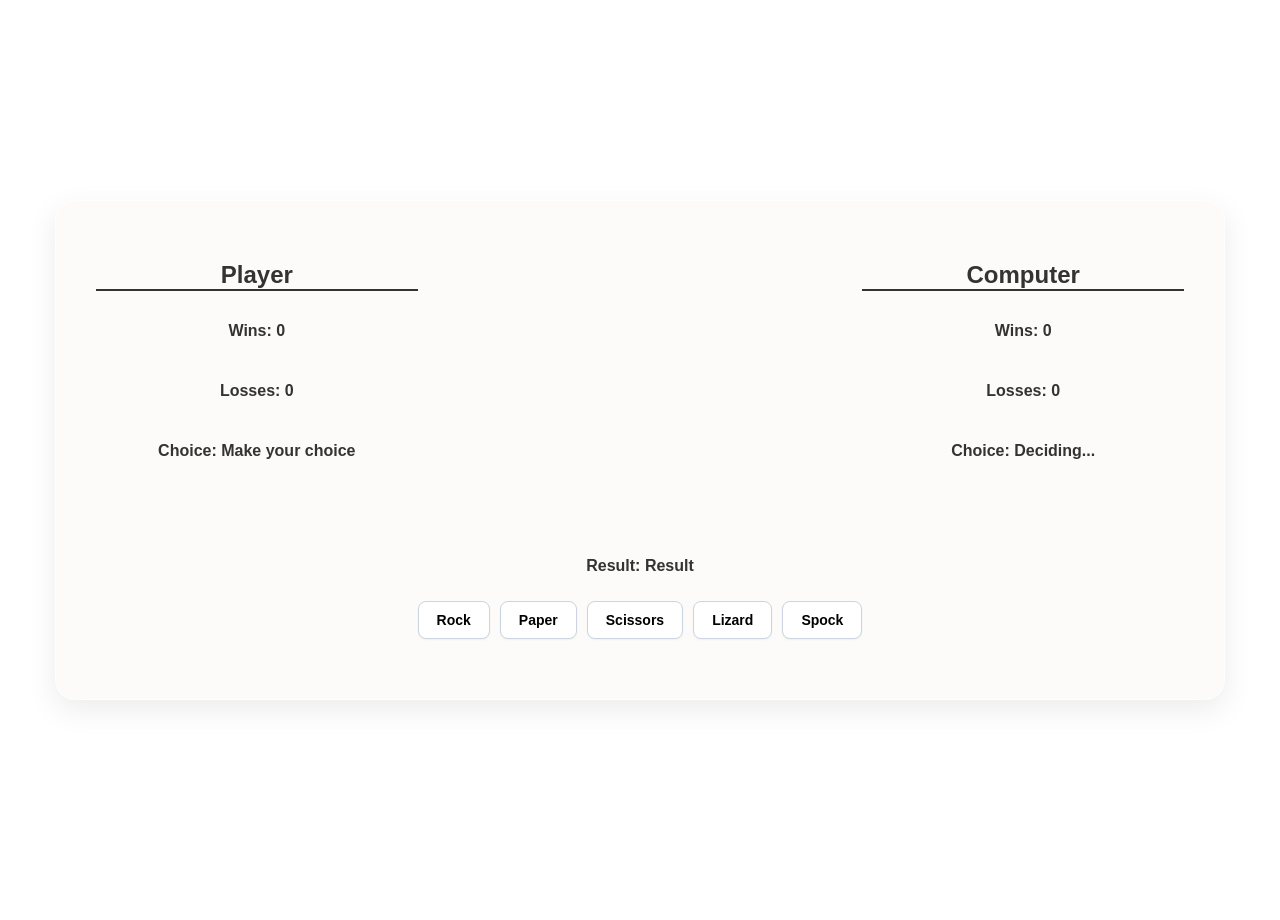
<file: index.html>
<!DOCTYPE html>
<html lang="en">

<head>
    <!-- Defines character encoding -->
    <meta charset="UTF-8">
    <!-- Ensures proper scaling on mobile devices -->
    <meta name="viewport" content="width=device-width, initial-scale=1.0">
    <!-- Page title shown in the browser tab -->
    <title>🪨📄✂️</title>
    <!-- Links the external CSS file -->
    <link rel="stylesheet" href="style.css">
</head>

<body>
    <!-- Main wrapper for the entire game layout -->
    <div class="game-container">

        <!-- Left column: Player stats and choices -->
        <div class="column player-side">
            <h2>Player</h2>
            <!-- Spans with IDs allow JavaScript to update the text dynamically -->
            <p>Wins: <span id="HWins">0</span></p>
            <p>Losses: <span id="HLosses">0</span></p>
            <p>Choice: <span id="human">Make your choice</span></p>
        </div>

        <!-- Middle column: Action buttons and game outcome -->
        <div class="column middle-side">
            <!-- Displays the winner of the current round -->
            <p class="result-text">Result: <span id="result">Result</span></p>
            <!-- Container for the playable buttons -->
            <div class="buttons">
                <button id="rock">Rock</button>
                <button id="paper">Paper</button>
                <button id="scissors">Scissors</button>
                <button id="lizard">Lizard</button>
                <button id="spock">Spock</button>
            </div>
        </div>

        <!-- Right column: Computer stats and choices -->
        <div class="column cpu-side">
            <h2>Computer</h2>
            <p>Wins: <span id="CPUWins">0</span></p>
            <p>Losses: <span id="CPULosses">0</span></p>
            <p>Choice: <span id="computer">Deciding...</span></p>
        </div>

    </div>

    <svg style="display: none;">
        <defs>
            <filter id="smear-filter">
                <feGaussianBlur stdDeviation="0 10" />
            </filter>
        </defs>
    </svg>
    <!-- Links the external JavaScript file containing game logic -->
    <script src="script.js"></script>
</body>

</html>
</file>
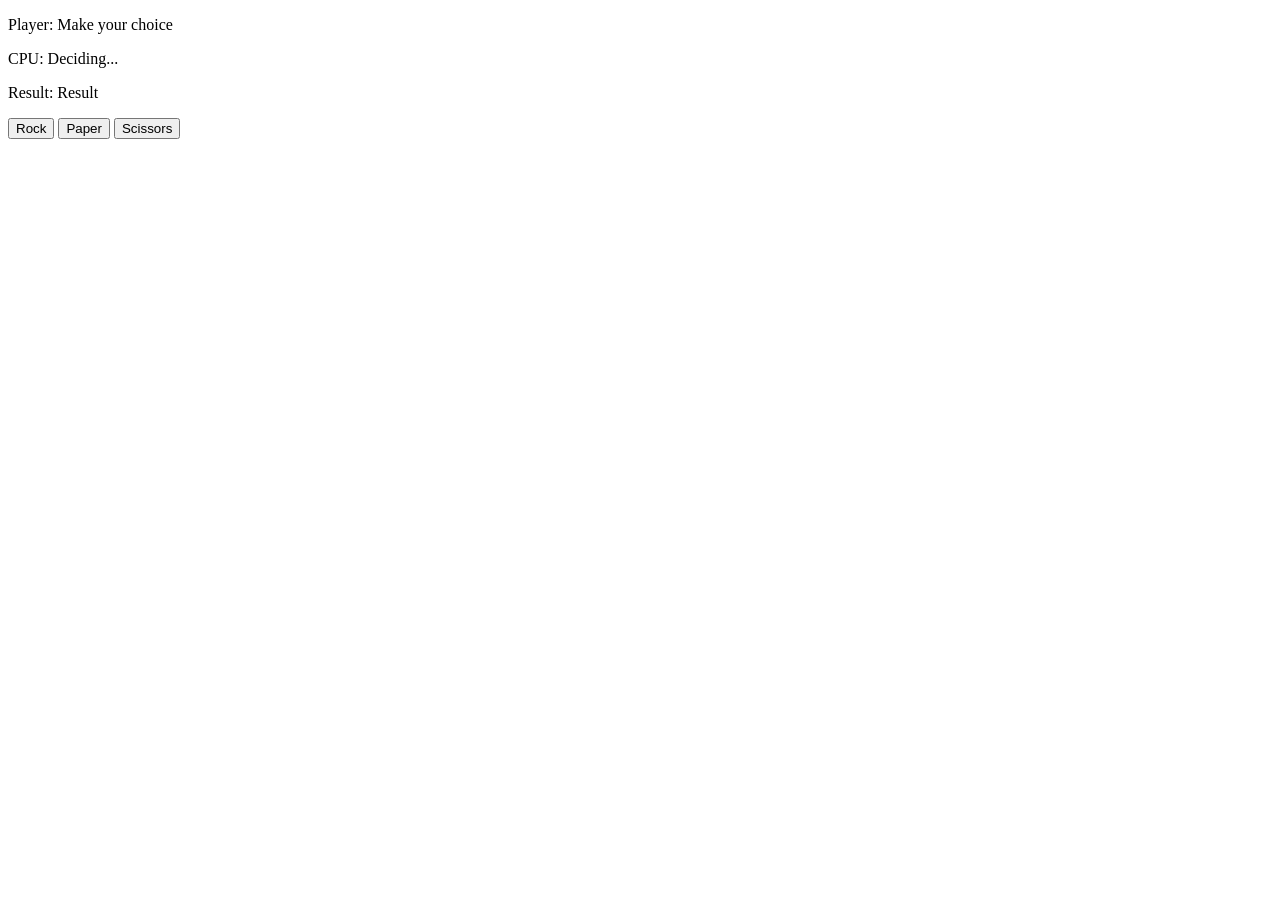
<file: P4 - Frontend - Steen, Papier, Schaar V1/index.html>
<!DOCTYPE html>
<html lang="en">

<head>
    <meta charset="UTF-8">
    <meta name="viewport" content="width=device-width, initial-scale=1.0">
    <title>🪨📄✂️</title>
</head>

<body>
    <p class="info">Player: <span id="human"></span></p>
    <p class="info">CPU: <span id="computer"></span></p>
    <p class="info">Result: <span id="result"></span></p>
    <div class="buttons">
        <button id="rock">Rock</button>
        <button id="paper">Paper</button>
        <button id="scissors">Scissors</button>
    </div>
    <script src="script.js"></script>
</body>

</html>
</file>
<file: style.css>
:root {
    --win-color: #2ecc71;
    --win-glow: rgba(46, 204, 113, 0.5);
    --lose-color: #e74c3c;
    --lose-glow: rgba(231, 76, 60, 0.5);
    --bg-color: #f9f9f9;
    --text-color: #333;
    --text-font: 'Comic Sans MS', cursive, sans-serif;
    --container-bg: #fcfbf9;
}

body {
    margin: 0;
    min-height: 100vh;
    display: flex;
    justify-content: center;
    align-items: center;
    font-weight: bolder;
    font-family: var(--text-font);
    color: var(--text-color);
    position: relative;
    overflow: hidden; /* Prevents unwanted scrollbars caused by the background blur */
}

/* Blurred background image layer */
body::before {
    content: "";
    position: absolute;
    top: -20px; /* Slightly larger than viewport to eliminate white edges from blur */
    left: -20px;
    right: -20px;
    bottom: -20px;
    background-image: url('https://images.unsplash.com/photo-1557683316-973673baf926?q=80&w=1200');
    background-size: cover;
    background-position: center;
    filter: blur(20px);
    z-index: -1; /* Keeps image behind the game content */
}

/* Main game container panel */
.game-container {
    display: flex;
    justify-content: space-between;
    align-items: flex-start;
    text-align: center;
    background-color: var(--container-bg);
    padding: 40px;
    border-radius: 20px;
    box-shadow: 0 10px 30px rgba(0, 0, 0, 0.08);
    border: 1px solid rgba(255, 255, 255, 0.7);
    width: 85%;
    max-width: 1100px;
}

/* Individual layout column styling */
.column {
    flex: 1; /* Distributes width evenly among columns */
    display: flex;
    flex-direction: column;
    gap: 10px;
}

/* Middle column adjustments for action elements */
.middle-side {
    justify-content: center;
    align-self: flex-start;
    margin-top: 300px; /* Keeps buttons vertically aligned with choice images */
}

/* Button layout configuration */
.buttons {
    display: flex;
    gap: 10px;
    justify-content: center;
    margin-bottom: 20px;
}

/* General gameplay button styling */
button {
    cursor: pointer;
    padding: 10px 18px;
    border: 1px solid #cbd5e1;
    border-radius: 8px;
    background-color: #ffffff;
    font-family: var(--text-font);
    font-size: 14px;
    font-weight: 600;
    box-shadow: 0 1px 2px rgba(0,0,0,0.05);
    transition: all 0.2s ease;
}

/* Button hover state */
button:hover:not(:disabled) {
    background-color: #f8fafc;
    border-color: #94a3b8;
    color: #0f172a;
    transform: translateY(-1px);
}

/* Button disabled state during rolling animation */
button:disabled {
    opacity: 0.5;
    background-color: #f1f5f9;
    border-color: #e2e8f0;
    cursor: not-allowed;
}

/* Column headers styling */
h2 {
    margin-bottom: 5px;
    border-bottom: 2px solid var(--text-color);
}

/* Sizing and layout for the choice images */
.choice-img {
    width: 177px;
    height: 177px;
    object-fit: cover; /* Prevents image distortion across different aspect ratios */
    border-radius: 8px;
    box-shadow: 0 4px 8px rgba(0,0,0,0.1);
    display: block;
    margin: 15px auto 0 auto;
}

/* CPU selection rolling animation state */
.cpu-rolling img {
    filter: blur(4px) grayscale(0.3);
    transform: scale(0.95);
    opacity: 0.8;
    transition: filter 0.05s ease;
}

/* Physical impact shake animation */
@keyframes intense-shake {
    0% { transform: translateX(0); }
    15% { transform: translateX(-12px) rotate(-2deg); }
    30% { transform: translateX(10px) rotate(2deg); }
    45% { transform: translateX(-8px) rotate(-1deg); }
    60% { transform: translateX(6px) rotate(1deg); }
    75% { transform: translateX(-4px); }
    100% { transform: translateX(0); }
}

/* Text match outcome transitions */
@keyframes flash-green-text {
    0%, 100% { color: var(--text-color); }
    30%, 70% { color: var(--win-color); text-shadow: 0 0 10px var(--win-glow); }
}

@keyframes flash-red-text {
    0%, 100% { color: var(--text-color); }
    30%, 70% { color: var(--lose-color); text-shadow: 0 0 10px var(--lose-glow); }
}

/* Choice card boundary indicator transitions */
@keyframes glow-green-img {
    0%, 100% { box-shadow: 0 4px 8px rgba(0,0,0,0.1); border-color: transparent; }
    30%, 70% { box-shadow: 0 0 20px var(--win-glow); border: 3px solid var(--win-color); }
}

@keyframes glow-red-img {
    0%, 100% { box-shadow: 0 4px 8px rgba(0,0,0,0.1); border-color: transparent; }
    30%, 70% { box-shadow: 0 0 20px var(--lose-glow); border: 3px solid var(--lose-color); }
}

/* JavaScript trigger classes */
.text-win { animation: flash-green-text 0.6s ease-in-out; }
.text-lose { animation: flash-red-text 0.6s ease-in-out; }

.impact-shake { animation: intense-shake 0.4s ease-in-out; }
.img-win { animation: intense-shake 0.4s ease-in-out, glow-green-img 0.6s ease-in-out; }
.img-lose { animation: intense-shake 0.4s ease-in-out, glow-red-img 0.6s ease-in-out; }
</file>
